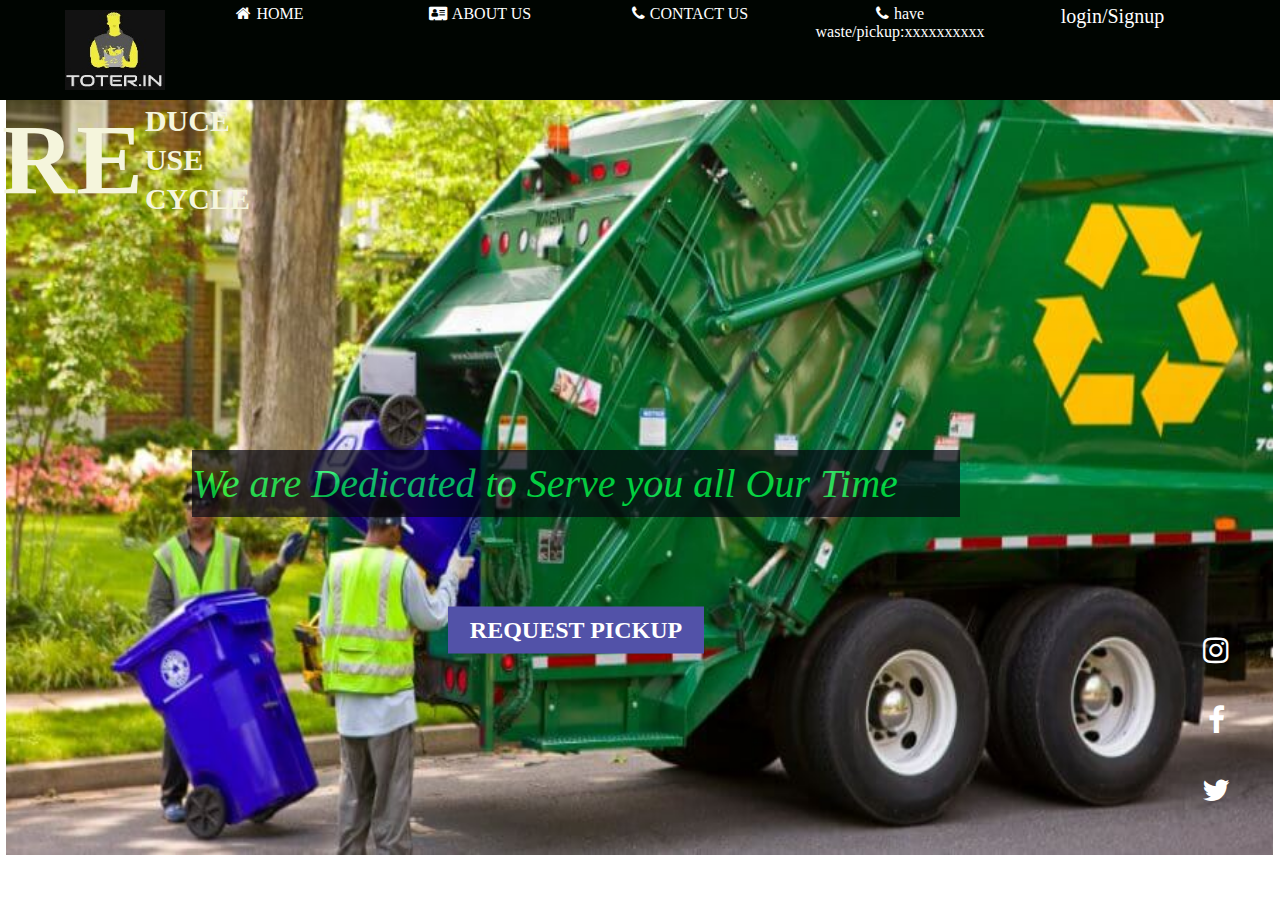
<file: index.html>
<html>
    <head>
        <title>toter.in</title>
        <link rel="stylesheet" href="home.css">
        <link rel="stylesheet" href="https://stackpath.bootstrapcdn.com/font-awesome/4.7.0/css/font-awesome.min.css">
        <style type="text/css">
            h2{
                color:white;
                text-decoration: none;
            }
            a{
                text-decoration: none;
            }
            h1::first-line{
                font:size 80px;
            }
    
        </style>
        
    </head>
    <body>
        
        
        <div class="menu-bar">
            <ul>
                <img  class="img" src="logo.jpg">
                <li><i class="fa fa-home" aria-hidden="true"></i><a href="#">HOME</a></li>
                <li><i class="fa fa-address-card" aria-hidden="true"></i><a href="#">ABOUT US</a></li>
                <li><i class="fa fa-phone" aria-hidden="true"></i><a href="#">CONTACT US</a></li>
                <li><i class="fa fa-phone" aria-hidden="true"></i><a href="#">have waste/pickup:xxxxxxxxxx</a></li>
		<li><i class="fa " aria-hidden="true"></i><a class="login" href="login.html">login/Signup</a></li>
                

            </ul>
        </div>
        <table class="table">
            <tr>
            <td rowspan="3"><b style="font-size: 100px;color:beige">R</b></td>
            <td rowspan="3"><b style="font-size: 100px;color:beige">E</b></td>
            <td><b style="font-size: 30px;color:beige">DUCE</b></td>
            </tr>
            <tr>
            <td><b style="font-size: 30px;color:beige">USE</b></td>  
            </tr>
            <tr>
            <td><b style="font-size: 30px;color:beige">CYCLE</b></td>  
            </tr>
        </table>
        <div class="quote">
        <para> We are Dedicated to Serve you all 
            Our Time </para>
        </div>
        <div class="start">
            
           <a href="login.html"><h2><b>REQUEST PICKUP</b></h2></a>
        </div>
        <div class="icon-bar">
            <ul>
                <li><a href=""><i class="fa fa-instagram" aria-hidden="true"></i></a></li>
                <li><a href=""><i class="fa fa-facebook" aria-hidden="true"></i></a></li>
                <li><a href=""><i class="fa fa-twitter" aria-hidden="true"></i></a></li>
        
            </ul>
        </div>
    </body>
    </html>
</file>
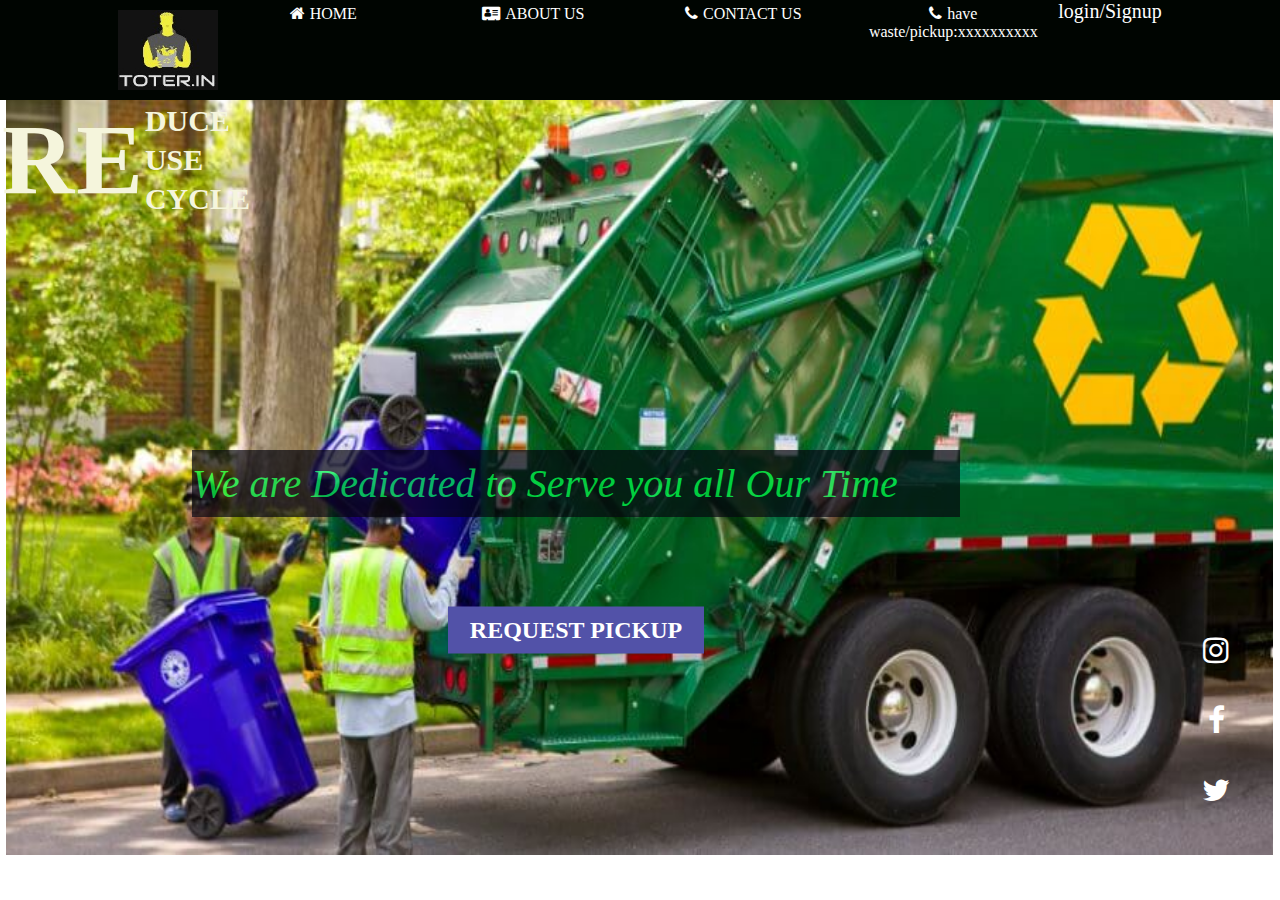
<file: homepage.html>
<html>
    <head>
        <title>toter.in</title>
        <link rel="stylesheet" href="home.css">
        <link rel="stylesheet" href="https://stackpath.bootstrapcdn.com/font-awesome/4.7.0/css/font-awesome.min.css">
        <style type="text/css">
            h2{
                color:white;
                text-decoration: none;
            }
            a{
                text-decoration: none;
            }
            h1::first-line{
                font:size 80px;
            }
    
        </style>
        
    </head>
    <body>
        
        
        <div class="menu-bar">
            <ul>
                <img  class="img" src="logo.jpg">
                <li><i class="fa fa-home" aria-hidden="true"></i><a href="#">HOME</a></li>
                <li><i class="fa fa-address-card" aria-hidden="true"></i><a href="#">ABOUT US</a></li>
                <li><i class="fa fa-phone" aria-hidden="true"></i><a href="#">CONTACT US</a></li>
                <li><i class="fa fa-phone" aria-hidden="true"></i><a href="#">have waste/pickup:xxxxxxxxxx</a></li>
		<a class="login" href="login.html">login/Signup</a>
                

            </ul>
        </div>
        <table class="table">
            <tr>
            <td rowspan="3"><b style="font-size: 100px;color:beige">R</b></td>
            <td rowspan="3"><b style="font-size: 100px;color:beige">E</b></td>
            <td><b style="font-size: 30px;color:beige">DUCE</b></td>
            </tr>
            <tr>
            <td><b style="font-size: 30px;color:beige">USE</b></td>  
            </tr>
            <tr>
            <td><b style="font-size: 30px;color:beige">CYCLE</b></td>  
            </tr>
        </table>
        <div class="quote">
        <para> We are Dedicated to Serve you all 
            Our Time </para>
        </div>
        <div class="start">
            
           <a href="login.html"><h2><b>REQUEST PICKUP</b></h2></a>
        </div>
        <div class="icon-bar">
            <ul>
                <li><a href=""><i class="fa fa-instagram" aria-hidden="true"></i></a></li>
                <li><a href=""><i class="fa fa-facebook" aria-hidden="true"></i></a></li>
                <li><a href=""><i class="fa fa-twitter" aria-hidden="true"></i></a></li>
        
            </ul>
        </div>
    </body>
    </html>
</file>
<file: home.css>
*{
  margin: 0;
  padding: 0;
}
body{
  background-image:url(./imag1.jpg);
  background-repeat: no-repeat;
  background-size: 99% 90%;
  background-position: center;

}
.menu-bar
{
background:rgb(0, 5, 1);
text-align: center;
}
.menu-bar ul{
  display:inline-flex;
  list-style:none;
  color:#fff;
}
.menu-bar ul li{
  width:200px;
  down: 80px;s
  margin:5px;
  padding:5px;
}
.menu-bar ul li a{
  text-decoration:none;
  color:#fff;

}
.active,.menu-bar ul li:hover{
  background: rgb(8, 116, 24) ;
  border-radius: 3px;
}

.menu-bar .fa{
  margin-right: 5px;
}
.img
{
  width:100px;
  height:80px;
  transform:translate(50% -50%);
  padding-top: 10px;
  padding-bottom: 10px;
}
.quote{
  font-family: "Times New Roman", Times, serif;
  font-style: italic;
  font-size: 40px;
  color: rgb(0, 255, 76);
  background-color:#05050f;
  opacity: 0.7;
  position:absolute ;
  top: 50%;
  left: 15%;
  width:60%;
  padding:10px 0;
}
.start{
  position:absolute ;
  top: 70%;
  left: 45%;
  transform:translate(-50%,-50%);
  z-index:5;
  width:20%;
  padding:10px 0;
  text-align:center;
  background-color:#5252a8;
  
  font-weight:bold;
  border:5px  #2bab0d;
  


}

  
.icon-bar
{
text-align: center;
position:absolute ;
  top: 80%;
  left: 95%;
  transform:translate(-50%,-50%);

}
.icon-bar ul{
  display:flexbox;
  list-style:none;
  color:rgba(255, 255, 255, 0.986);
  background-color: ;
  width: 80%;
}
.icon-bar ul li{
  width:50px;
  margin:10px;
  padding:10px;
}
.icon-bar ul li a{
  text-decoration:none;
  color:#fff;
  width:50px;
  height:50px;

}
.active,.icon-bar ul li:hover{
  background:skyblue;
  border-radius: 5px;
}

.icon-bar a .fa{
  font-size: 30px;
  line-height: 40px;
}
.login
{
color:white;
font-size:20px;
}
</file>
